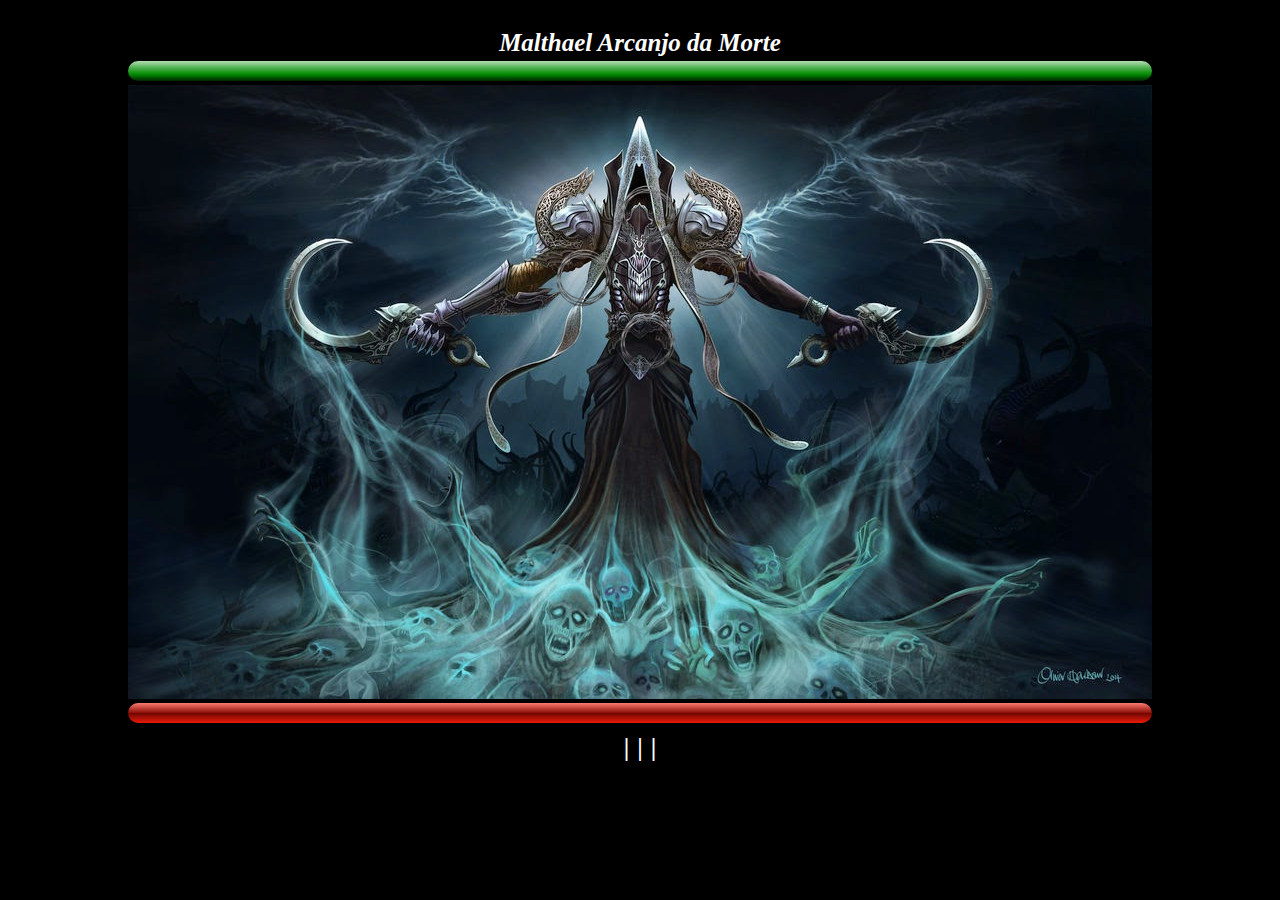
<file: boss3.html>
<html>
  <head>
    <link href="./css/style.css" rel="stylesheet" media="screen">
    <script src="./js/jquery.js"></script>
    <script src="./js/boss3.js"></script>
    <script src="./data/attacks.js"></script>
  </head>

  <body>
    <input type="hidden" id="acerto" value="0" />
    <input type="hidden" id="erros" value="0" />
	
    <input type="hidden" id="acertoAcm" value="0" />
    <input type="hidden" id="errosAcm"  value="0" />

    <div id="danoPrn"></div>
    <div id="dano"></div>

    <div id="endFigth">
      <h1><i>Mensagem</i></h4>
    </div>
    <br />
    <div align="center">
      <table>
        <thead>
          <tr>
            <th><span class="textBoss">Malthael Arcanjo da Morte</span></th>
          </tr>
          <tr>
            <td>
              <div id="lifeEnemy"></div>
            </td>
          </tr>
        </thead>
		
        <tfoot>
          <tr>
            <th><div id="lifePerson"></div></th>
          </tr>
          <tr>
            <th><span id="pergunta" id-hint=""></span></th>
          </tr>
          <tr>
            <td align="center">
              <table id="attacks">
                <tr>
                  <th>
                    <span id="attack1" class="attack" data-target="1"></span>
                  </th>
                  <th>
                    <span class="attack"> | </span>
                  </th>
                  <th>
                    <span id="attack2" class="attack" data-target="2"></span>
                  </th>
                  <th>
                    <span class="attack"> | </span>
                  </th>
                  <th>
                    <span id="attack3" class="attack" data-target="3"></span>
                  </th>
                  <th>
                    <span class="attack"> | </span>
                  </th>
                  <th>
                    <span id="attack4" class="attack" data-target="4"></span>
                  </th>
                </tr>
              </table>
            </td>
          </tr>
        </tfoot>
		
        <tbody>
          <tr>
            <td>
              <div id="enemyBaal">
                <img src="./img/boss/bossfinal.jpg" id="imgEnemyBoss2" height="80%"/>
                 <div id="targetEnemy">
                  <table>
                    <tr>
                      <td></td>
                      <td><img src="./img/alvo.png" class="alvo" id="target1"></td>
                      <td></td>
                    </tr>
                    <tr>
                      <td><img src="./img/alvo.png" class="alvo" id="target2"></td>
                      <td></td>
                      <td><img src="./img/alvo.png" class="alvo" id="target3"></td>
                    </tr>
                    <tr>
                      <td></td>
                      <td><img src="./img/alvo.png" class="alvo" id="target4"></td>
                      <td></td>
                    </tr>
                  </table>
                </div>
              </div>
            </td>
          </tr>
        </tbody>
      </table>
    </div>

    <audio id="song" style="display:none;" controls>
      <source src="./songs/bosses/boss3.ogg" type="audio/ogg">
    </audio>
	
    <audio id="attack" style="display:none;" controls>
      <source src="./songs/attack.ogg" type="audio/ogg">
    </audio>
	
    <audio id="pain" style="display:none;" controls>
      <source src="./songs/pain.ogg" type="audio/ogg">
    </audio>

    <audio id="painEnemy" style="display:none;" controls>
      <source src="./songs/painEnemy.ogg" type="audio/ogg">
    </audio>	
  </body>
</html>
</file>
<file: css/style.css>
body {
  background:black;
  color:white;
}

#conteiner {
  display: -webkit-flex;
  display: flex;
  -webkit-align-items: center;

  -webkit-justify-content: center;
  justify-content: center;
}

.textIntro {
  display:none;
}

.textIntro {
  color:white;
  font-style: oblique;
  font-weight: bold;
  font-family:"Sans-serif";
  font-size: 50px;
}

.textHero {
  color:white;
  font-style: oblique;
  font-weight: bold;
  font-family:"Sans-serif";
  font-size: 40px;
}

.textSelHero {
  color:white;
  font-style: oblique;
  font-weight: bold;
  font-family:"Sans-serif";
  font-size: 50px;
}

.textBoss {
  color:white;
  font-style: oblique;
  font-weight: bold;
  font-family:"Sans-serif";
  font-size: 25px;
}

#pergunta {
  color:white;
  font-style: oblique;
  font-weight: bold;
  font-family:"Sans-serif";
  font-size: 25px;
}

#selectHero {
  display:none;
}

.selHero {
  height:400px;
  width:100%;
  display: -webkit-flex;
  display: flex;
  -webkit-align-items: center;
  align-items: center;
  -webkit-justify-content: center;
  justify-content: center;
}

.selHero:hover {
  border:1px solid #FF0000;
  border-radius: 10px;
}

#loaderGame {
  display: -webkit-flex;
  display: flex;
  -webkit-align-items: center;
  align-items: center;
  -webkit-justify-content: center;
  justify-content: center;
}

#lifePerson {
  background: linear-gradient(to bottom, #fc7c72 0%,#8b0c03 50%,#6c0700 51%,#eb1a0b 100%);
  border-radius: 10px; 
  height:20px;
  width:100%;
}

#lifeEnemy {
  background: linear-gradient(to bottom, #b4ddb4 0%,#83c783 17%,#52b152 33%,#008a00 67%,#005700 83%,#002400 100%);
  height:20px;
  width:100%;
  border-radius: 10px; 
}

#enemy {
  background: url('../img/malthael.jpg') no-repeat center top fixed;
  -webkit-background-size: cover;
  -moz-background-size: cover;
  -o-background-size: cover;
  background-size: cover;
}

#targetEnemy {
  position: absolute;
  z-index: 3;
  top:20%;
  left:43%;
}

#next {
  cursor:pointer;
}

#imgBackEnemyBaal {
  position: absolute;
  height:70%;
  width:80%;
  z-index: 2;
  top:5%;
  left:10%;
  opacity:0.1;
}

#imgAttackBaal {
  display:none;
  position: absolute;
  height:80%;
  width:89%;
  z-index: 2;
  top:5%;
  left:5.5%;
  opacity:0.5;
}

.alvo {
  height:60px;
  width:60px
}

.attack {
  color:white;
  font-weight: bold;
  font-family:"Sans-serif";
  font-size: 25px;
  cursor:pointer;
}

#endFigth {
  display:none;
  position: absolute;
  height:20%;
  width:50%;
  z-index: 6;
  top:10%;
  left:20%;
  opacity:1;
  color:white;
  font-weight: bold;
  font-family:"Sans-serif";
  font-size: 60px;
}

#danoPrn {
  display:none;
  position: absolute;
  left:10%;
  z-index: 6;
  height:90%;
  width:80%;
  opacity:0.3;
  background:red;
}
</file>
